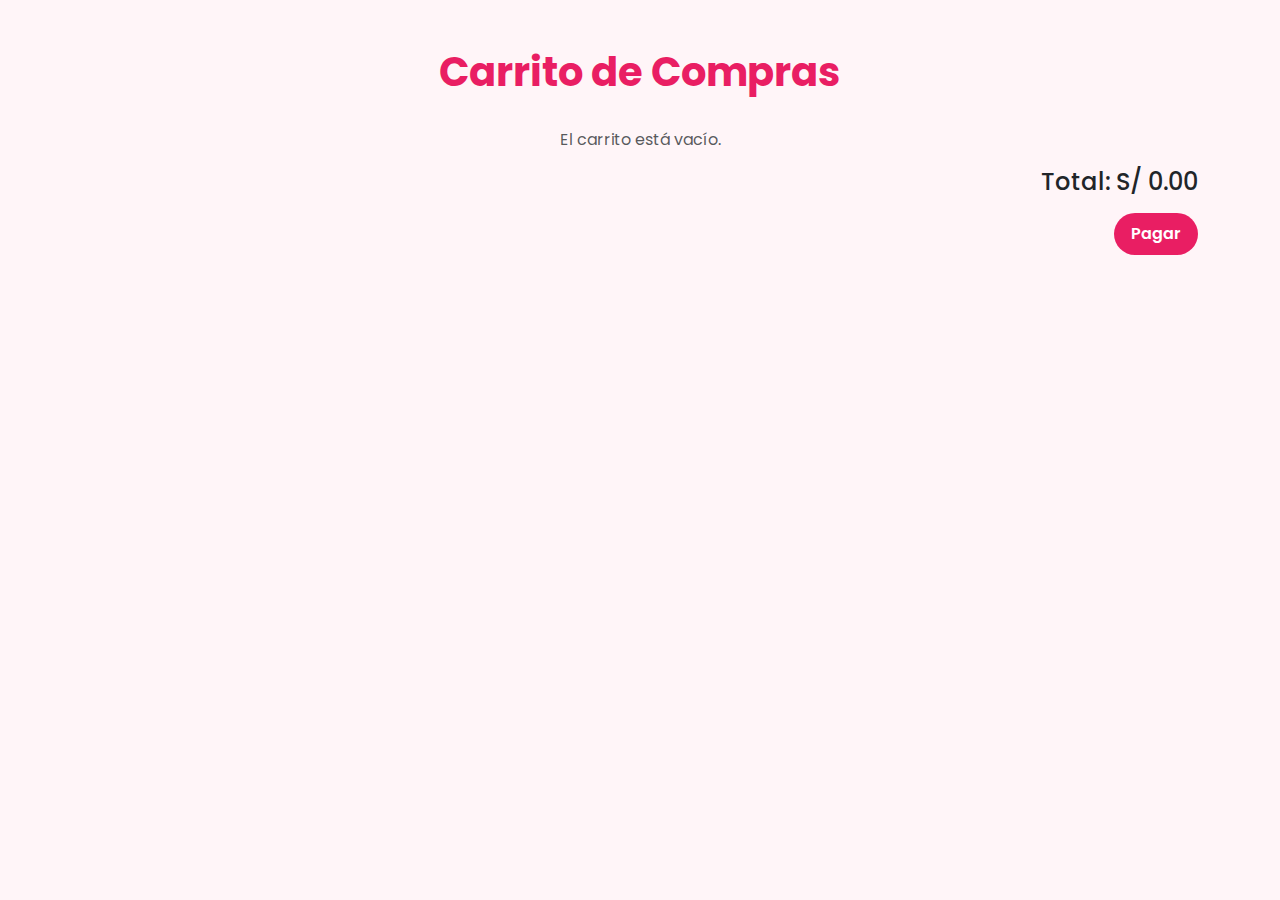
<file: cart.html>
<!DOCTYPE html>
<html lang="es">
  <head>
    <meta charset="utf-8" />
    <meta name="viewport" content="width=device-width, initial-scale=1" />
    <title>Carrito - Panadería Delicia</title>

    <link
      href="https://cdn.jsdelivr.net/npm/bootstrap@5.3.3/dist/css/bootstrap.min.css"
      rel="stylesheet"
    />
    <link
      href="https://cdnjs.cloudflare.com/ajax/libs/font-awesome/6.5.0/css/all.min.css"
      rel="stylesheet"
    />
    <link
      href="https://fonts.googleapis.com/css2?family=Poppins:wght@400;600;700&display=swap"
      rel="stylesheet"
    />

    <style>
      :root {
        --rosado: #e91e63;
        --rosado-oscuro: #ad1457;
        --rosado-pastel: #f8bbd0;
      }
      body {
        font-family: "Poppins", sans-serif;
        background-color: #fff5f8;
      }
      .btn-rosado {
        background-color: var(--rosado);
        color: white;
        font-weight: 600;
        padding: 0.5rem 1rem;
        border-radius: 50px;
        transition: all 0.3s ease;
      }
      .btn-rosado:hover {
        background-color: var(--rosado-oscuro);
      }
      table img {
        width: 80px;
        height: 80px;
        object-fit: cover;
        border-radius: 8px;
      }
      h1.fw-bold.text-rosado {
        color: var(--rosado);
        margin-bottom: 2rem;
        text-align: center;
      }
      .modal-content {
        border-radius: 12px;
      }
    </style>
  </head>
  <body>
    <div class="container py-5">
      <h1 class="fw-bold text-rosado">Carrito de Compras</h1>

      <div id="cart-container" class="mb-3"></div>

      <div class="text-end">
        <h4>Total: S/ <span id="total">0.00</span></h4>
        <button class="btn btn-rosado mt-2" id="checkout-btn">Pagar</button>
      </div>
    </div>

    <!-- Login Modal -->
    <div class="modal fade" id="loginModal" tabindex="-1">
      <div class="modal-dialog modal-dialog-centered">
        <div class="modal-content">
          <div
            class="modal-header"
            style="
              background: var(--rosado);
              color: white;
              border-top-left-radius: 12px;
              border-top-right-radius: 12px;
            "
          >
            <h5 class="modal-title">Iniciar Sesión</h5>
            <button
              type="button"
              class="btn-close btn-close-white"
              data-bs-dismiss="modal"
            ></button>
          </div>
          <div class="modal-body">
            <form id="loginForm">
              <div class="mb-3">
                <label class="form-label">Usuario (email)</label>
                <input
                  type="email"
                  id="loginEmail"
                  class="form-control"
                  required
                />
              </div>
              <div class="mb-3">
                <label class="form-label">Contraseña</label>
                <input
                  type="password"
                  id="loginPassword"
                  class="form-control"
                  required
                />
              </div>
              <button type="submit" class="btn btn-rosado w-100">
                Ingresar
              </button>
            </form>
          </div>
        </div>
      </div>
    </div>

    <!-- Payment Modal -->
    <div class="modal fade" id="paymentModal" tabindex="-1">
      <div class="modal-dialog modal-dialog-centered">
        <div class="modal-content">
          <div
            class="modal-header"
            style="background: var(--rosado); color: white"
          >
            <h5 class="modal-title">Tipo de Pago</h5>
            <button
              type="button"
              class="btn-close btn-close-white"
              data-bs-dismiss="modal"
            ></button>
          </div>
          <div class="modal-body">
            <p>Seleccione su método de pago:</p>
            <div class="d-grid gap-2">
              <button class="btn btn-rosado" onclick="performPay('Tarjeta')">
                Tarjeta
              </button>
              <button class="btn btn-rosado" onclick="performPay('Yape')">
                Yape
              </button>
              <button class="btn btn-rosado" onclick="performPay('Efectivo')">
                Efectivo
              </button>
            </div>
          </div>
        </div>
      </div>
    </div>

    <!-- Confirmation Modal -->
    <div class="modal fade" id="confirmModal" tabindex="-1">
      <div class="modal-dialog modal-dialog-centered">
        <div class="modal-content text-center p-4">
          <h4 class="text-success fw-bold mb-3">
            ✅ ¡Pago realizado con éxito!
          </h4>
          <p>
            Tu pedido ha sido confirmado. Gracias por comprar en Panadería
            Delicia 🍞
          </p>
          <a href="index.html" class="btn btn-rosado mt-3">Volver al inicio</a>
        </div>
      </div>
    </div>

    <!-- Bootstrap -->
    <script src="https://cdn.jsdelivr.net/npm/bootstrap@5.3.3/dist/js/bootstrap.bundle.min.js"></script>
    <!-- productos.js (misma lógica compartida) -->
    <script src="js/productos.js"></script>

    <script>
      // render del carrito en la página principal del carrito
      function renderCartPage() {
        const container = document.getElementById("cart-container");
        const totalEl = document.getElementById("total");
        const cart = JSON.parse(localStorage.getItem("cart")) || [];
        if (cart.length === 0) {
          container.innerHTML =
            '<p class="text-center text-muted">El carrito está vacío.</p>';
          if (totalEl) totalEl.textContent = "0.00";
          return;
        }

        let html = `<div class="table-responsive"><table class="table align-middle text-center">
        <thead class="table-light"><tr><th>Producto</th><th>Precio</th><th>Cantidad</th><th>Subtotal</th><th>Eliminar</th></tr></thead><tbody>`;
        let total = 0;
        cart.forEach((item, index) => {
          const subtotal = item.price * item.quantity;
          total += subtotal;
          html += `<tr>
          <td class="text-start"><div class="d-flex align-items-center gap-3"><img src="${
            item.img
          }" alt="${item.name}" width="80" height="80"><div><strong>${
            item.name
          }</strong><br><small class="text-muted">S/ ${item.price.toFixed(
            2
          )}</small></div></div></td>
          <td>S/ ${item.price.toFixed(2)}</td>
          <td><input type="number" min="1" value="${
            item.quantity
          }" class="form-control form-control-sm quantity-input" data-index="${index}" style="width:90px; margin:0 auto;"></td>
          <td>S/ ${subtotal.toFixed(2)}</td>
          <td><button class="btn btn-danger btn-sm remove-btn" data-index="${index}"><i class="fa fa-trash"></i></button></td>
        </tr>`;
        });
        html += `</tbody></table></div>`;
        container.innerHTML = html;
        if (totalEl) totalEl.textContent = total.toFixed(2);

        // agregar listeners (delegación local)
        document.querySelectorAll(".remove-btn").forEach((btn) => {
          btn.addEventListener("click", () => {
            const idx = parseInt(btn.dataset.index);
            const cart = JSON.parse(localStorage.getItem("cart")) || [];
            cart.splice(idx, 1);
            localStorage.setItem("cart", JSON.stringify(cart));
            renderCartPage();
            // actualizar contador (si hay navbar en esta página)
            const updateEvt = new Event("cartUpdated");
            window.dispatchEvent(updateEvt);
          });
        });

        document.querySelectorAll(".quantity-input").forEach((input) => {
          input.addEventListener("change", () => {
            const idx = parseInt(input.dataset.index);
            let val = parseInt(input.value);
            if (isNaN(val) || val < 1) {
              input.value = 1;
              val = 1;
            }
            const cart = JSON.parse(localStorage.getItem("cart")) || [];
            cart[idx].quantity = val;
            localStorage.setItem("cart", JSON.stringify(cart));
            renderCartPage();
            window.dispatchEvent(new Event("cartUpdated"));
          });
        });
      }

      document.addEventListener("DOMContentLoaded", () => {
        renderCartPage();

        // Checkout button opens login modal
        document
          .getElementById("checkout-btn")
          .addEventListener("click", () => {
            const cart = JSON.parse(localStorage.getItem("cart")) || [];
            if (cart.length === 0) {
              alert("El carrito está vacío");
              return;
            }
            new bootstrap.Modal(document.getElementById("loginModal")).show();
          });

        // login form (en modal)
        const loginForm = document.getElementById("loginForm") || null;
        if (loginForm) {
          loginForm.addEventListener("submit", (e) => {
            e.preventDefault();
            const email = document.getElementById("loginEmail").value.trim();
            const pass = document.getElementById("loginPassword").value.trim();
            if (!email || !pass) {
              alert("Completa ambos campos");
              return;
            }
            // guardamos usuario básico (solo email) y abrimos modal de pago
            localStorage.setItem("user", JSON.stringify({ email }));
            bootstrap.Modal.getInstance(
              document.getElementById("loginModal")
            ).hide();
            new bootstrap.Modal(document.getElementById("paymentModal")).show();
          });
        }

        // confirmar pago desde modal de métodos (la función principal está abajo)
      });

      // método de pago: limpia carrito y muestra confirmación
      function performPay(method) {
        // obtener totals / items si quieres construir recibo
        const cart = JSON.parse(localStorage.getItem("cart")) || [];
        if (cart.length === 0) {
          alert("El carrito está vacío");
          return;
        }
        // cerrar modal y mostrar confirmación
        const paymentModalEl = document.getElementById("paymentModal");
        const modalInstance = bootstrap.Modal.getInstance(paymentModalEl);
        if (modalInstance) modalInstance.hide();

        // aquí podrías integrar con pasarela real, pero por ahora confirmamos
        // vaciamos carrito
        localStorage.removeItem("cart");
        // actualizar UI
        renderCartPage();
        // actualizar contador en navbar en otras páginas
        window.dispatchEvent(new Event("cartUpdated"));

        // mostrar modal de confirmación
        new bootstrap.Modal(document.getElementById("confirmModal")).show();
      }
    </script>
  </body>
</html>
</file>
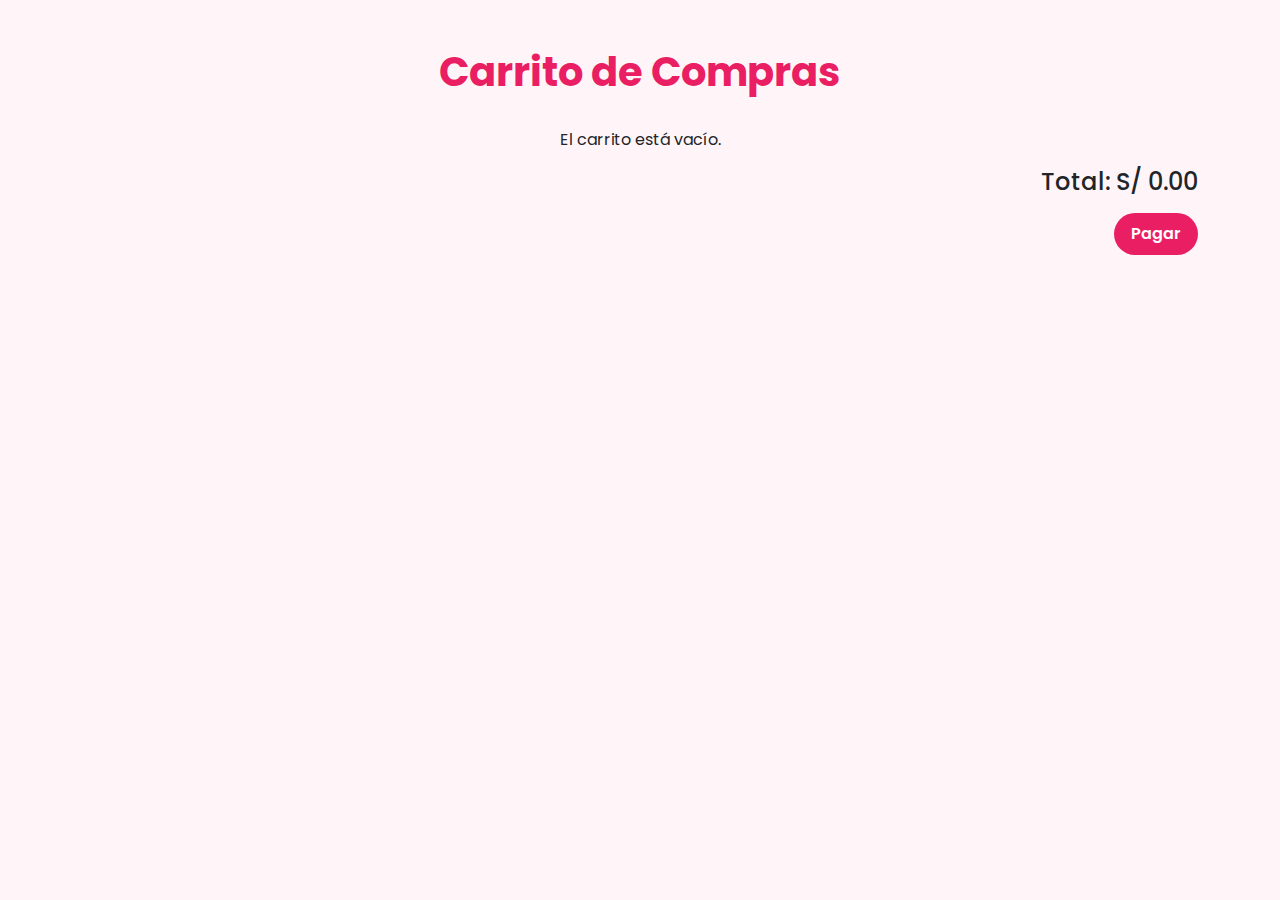
<file: Panadería Bootstrap/cart.html>
<!DOCTYPE html>
<html lang="es">
<head>
  <meta charset="utf-8">
  <meta name="viewport" content="width=device-width, initial-scale=1">
  <title>Carrito - Panadería Delicia</title>
  <link href="https://cdn.jsdelivr.net/npm/bootstrap@5.3.3/dist/css/bootstrap.min.css" rel="stylesheet">
  <link href="https://cdnjs.cloudflare.com/ajax/libs/font-awesome/6.5.0/css/all.min.css" rel="stylesheet">
  <link href="https://fonts.googleapis.com/css2?family=Poppins:wght@400;600;700&display=swap" rel="stylesheet">

  <style>
    :root {
      --rosado: #e91e63;
      --rosado-oscuro: #ad1457;
      --rosado-pastel: #f8bbd0;
    }
    body { font-family: 'Poppins', sans-serif; background-color: #fff5f8; }
    .btn-rosado { background-color: var(--rosado); color: white; font-weight: 600; padding: 0.5rem 1rem; border-radius: 50px; transition: all 0.3s ease; }
    .btn-rosado:hover { background-color: var(--rosado-oscuro); }
    table img { width: 80px; height: 80px; object-fit: cover; border-radius: 8px; }
    h1.fw-bold.text-rosado { color: var(--rosado); margin-bottom: 2rem; text-align: center; }
  </style>
</head>
<body>

  <div class="container py-5">
    <h1 class="fw-bold text-rosado">Carrito de Compras</h1>
    <div id="cart-container"></div>
    <div class="text-end mt-3">
      <h4>Total: S/ <span id="total">0.00</span></h4>
      <button class="btn btn-rosado mt-2" id="checkout-btn">Pagar</button>
    </div>
  </div>

  <!-- Login Modal -->
  <div class="modal fade" id="loginModal" tabindex="-1">
    <div class="modal-dialog modal-dialog-centered">
      <div class="modal-content">
        <div class="modal-header">
          <h5 class="modal-title">Iniciar Sesión</h5>
          <button type="button" class="btn-close" data-bs-dismiss="modal"></button>
        </div>
        <div class="modal-body">
          <form id="loginForm">
            <div class="mb-3">
              <label class="form-label">Usuario</label>
              <input type="text" class="form-control" required>
            </div>
            <div class="mb-3">
              <label class="form-label">Contraseña</label>
              <input type="password" class="form-control" required>
            </div>
            <button type="submit" class="btn btn-rosado w-100">Ingresar</button>
          </form>
        </div>
      </div>
    </div>
  </div>

  <!-- Payment Modal -->
  <div class="modal fade" id="paymentModal" tabindex="-1">
    <div class="modal-dialog modal-dialog-centered">
      <div class="modal-content">
        <div class="modal-header">
          <h5 class="modal-title">Tipo de Pago</h5>
          <button type="button" class="btn-close" data-bs-dismiss="modal"></button>
        </div>
        <div class="modal-body">
          <p>Seleccione su método de pago:</p>
          <button class="btn btn-rosado w-100 mb-2" onclick="pay('Tarjeta')">Tarjeta</button>
          <button class="btn btn-rosado w-100" onclick="pay('Yape')">Yape</button>
        </div>
      </div>
    </div>
  </div>

  <!-- Bootstrap -->
  <script src="https://cdn.jsdelivr.net/npm/bootstrap@5.3.3/dist/js/bootstrap.bundle.min.js"></script>

  <script>
    // Cargar carrito desde localStorage
    let cart = JSON.parse(localStorage.getItem('cart')) || [];

    function renderCart() {
      if(cart.length === 0) {
        document.getElementById('cart-container').innerHTML = '<p class="text-center">El carrito está vacío.</p>';
        document.getElementById('total').innerText = '0.00';
        return;
      }

      let html = `<table class="table table-bordered align-middle text-center">
                    <thead class="table-light">
                      <tr>
                        <th>Producto</th>
                        <th>Precio</th>
                        <th>Cantidad</th>
                        <th>Subtotal</th>
                        <th>Eliminar</th>
                      </tr>
                    </thead>
                    <tbody>`;
      let total = 0;
      cart.forEach((item, index) => {
        const subtotal = item.price * item.quantity;
        total += subtotal;
        html += `<tr>
                  <td><img src="${item.img}" alt="${item.name}"> <br> ${item.name}</td>
                  <td>S/ ${item.price.toFixed(2)}</td>
                  <td><input type="number" min="1" value="${item.quantity}" class="form-control quantity-input" data-index="${index}"></td>
                  <td>S/ ${subtotal.toFixed(2)}</td>
                  <td><button class="btn btn-danger btn-sm remove-btn" data-index="${index}"><i class="fa fa-trash"></i></button></td>
                 </tr>`;
      });
      html += `</tbody></table>`;
      document.getElementById('cart-container').innerHTML = html;
      document.getElementById('total').innerText = total.toFixed(2);

      // Eventos de cantidad
      document.querySelectorAll('.quantity-input').forEach(input => {
        input.addEventListener('change', e => {
          const idx = e.target.dataset.index;
          const val = parseInt(e.target.value);
          if(val < 1) { e.target.value = cart[idx].quantity; return; }
          cart[idx].quantity = val;
          localStorage.setItem('cart', JSON.stringify(cart));
          renderCart();
        });
      });

      // Eventos eliminar
      document.querySelectorAll('.remove-btn').forEach(btn => {
        btn.addEventListener('click', e => {
          const idx = btn.dataset.index;
          cart.splice(idx, 1);
          localStorage.setItem('cart', JSON.stringify(cart));
          renderCart();
        });
      });
    }

    renderCart();

    // Checkout
    document.getElementById('checkout-btn').addEventListener('click', () => {
      if(cart.length === 0) { alert('El carrito está vacío'); return; }
      const loginModal = new bootstrap.Modal(document.getElementById('loginModal'));
      loginModal.show();
    });

    // Login Form
    document.getElementById('loginForm').addEventListener('submit', (e) => {
      e.preventDefault();
      const loginModal = bootstrap.Modal.getInstance(document.getElementById('loginModal'));
      loginModal.hide();
      const paymentModal = new bootstrap.Modal(document.getElementById('paymentModal'));
      paymentModal.show();
    });

    // Pago
    function pay(method) {
      const paymentModal = bootstrap.Modal.getInstance(document.getElementById('paymentModal'));
      paymentModal.hide();
      alert(`¡Pago realizado con ${method}!\nGracias por su compra.`);
      cart = [];
      localStorage.removeItem('cart');
      renderCart();
    }
  </script>

</body>
</html>
</file>
